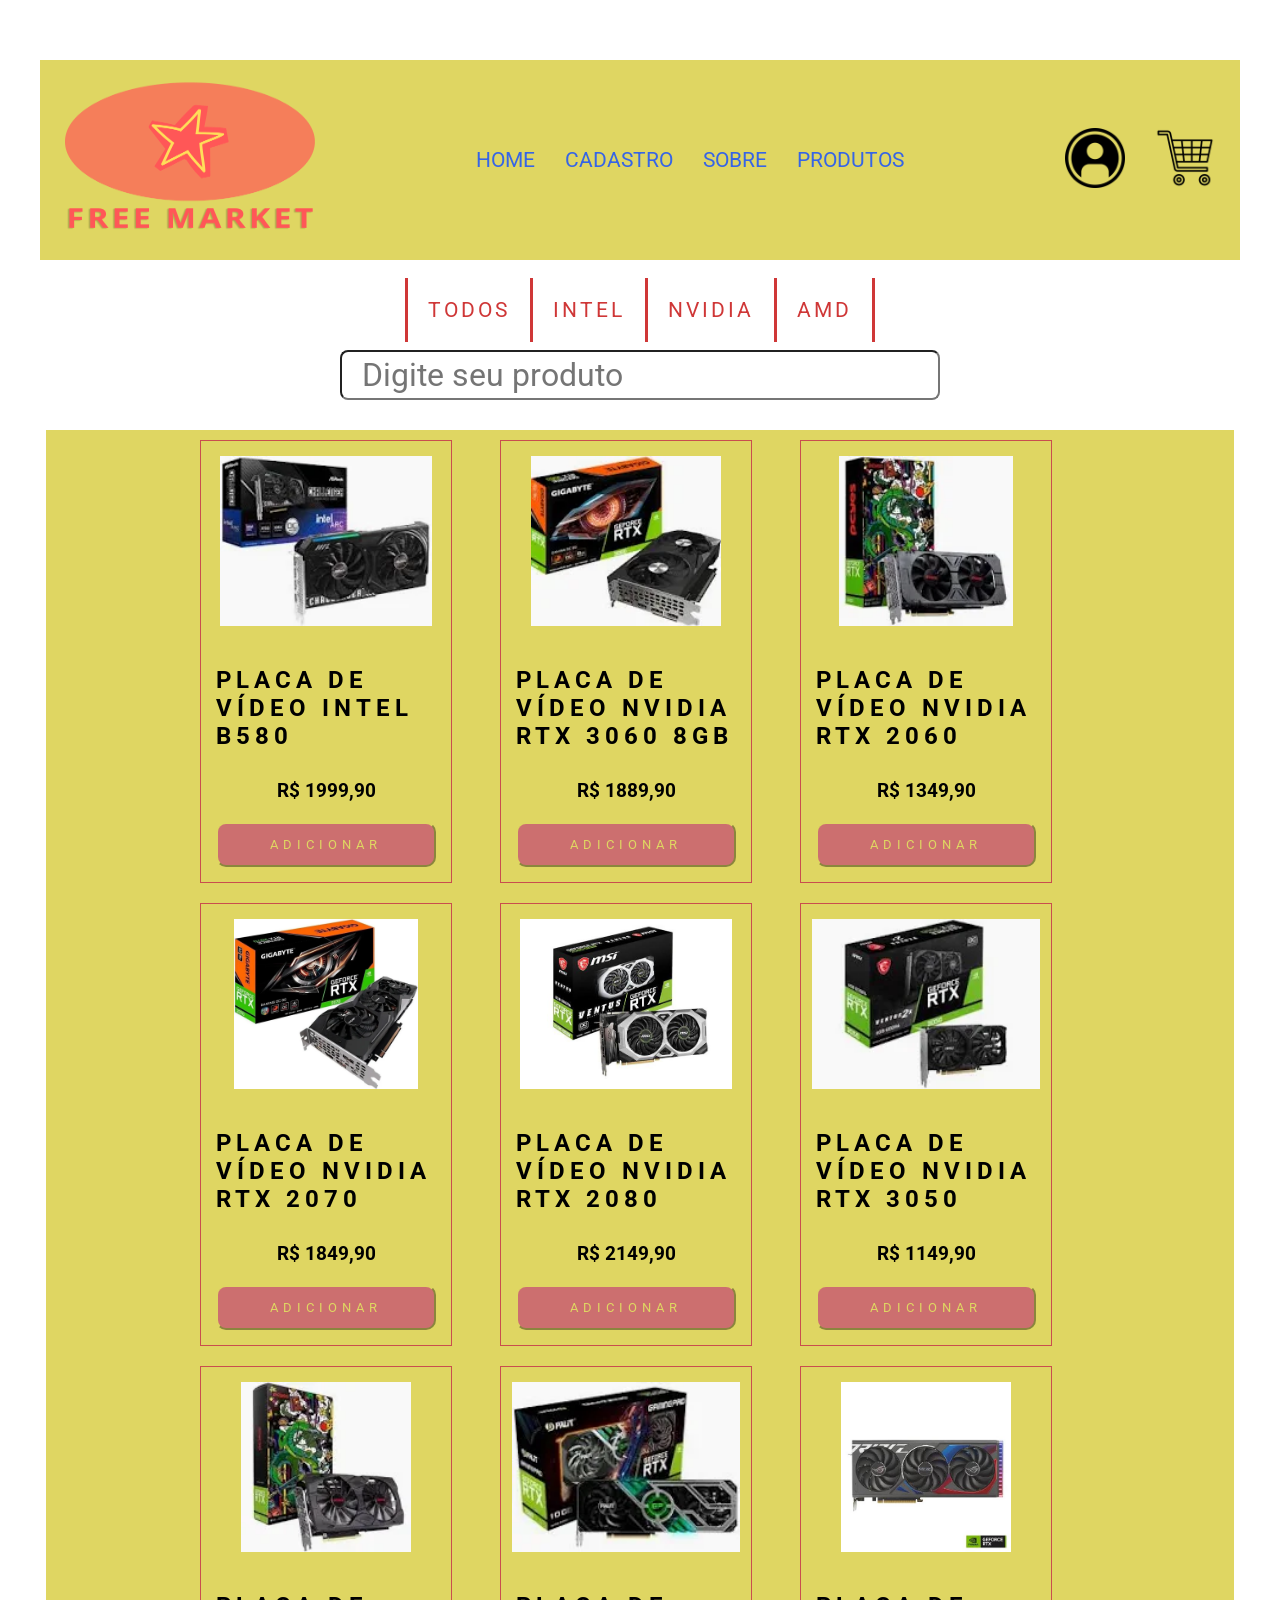
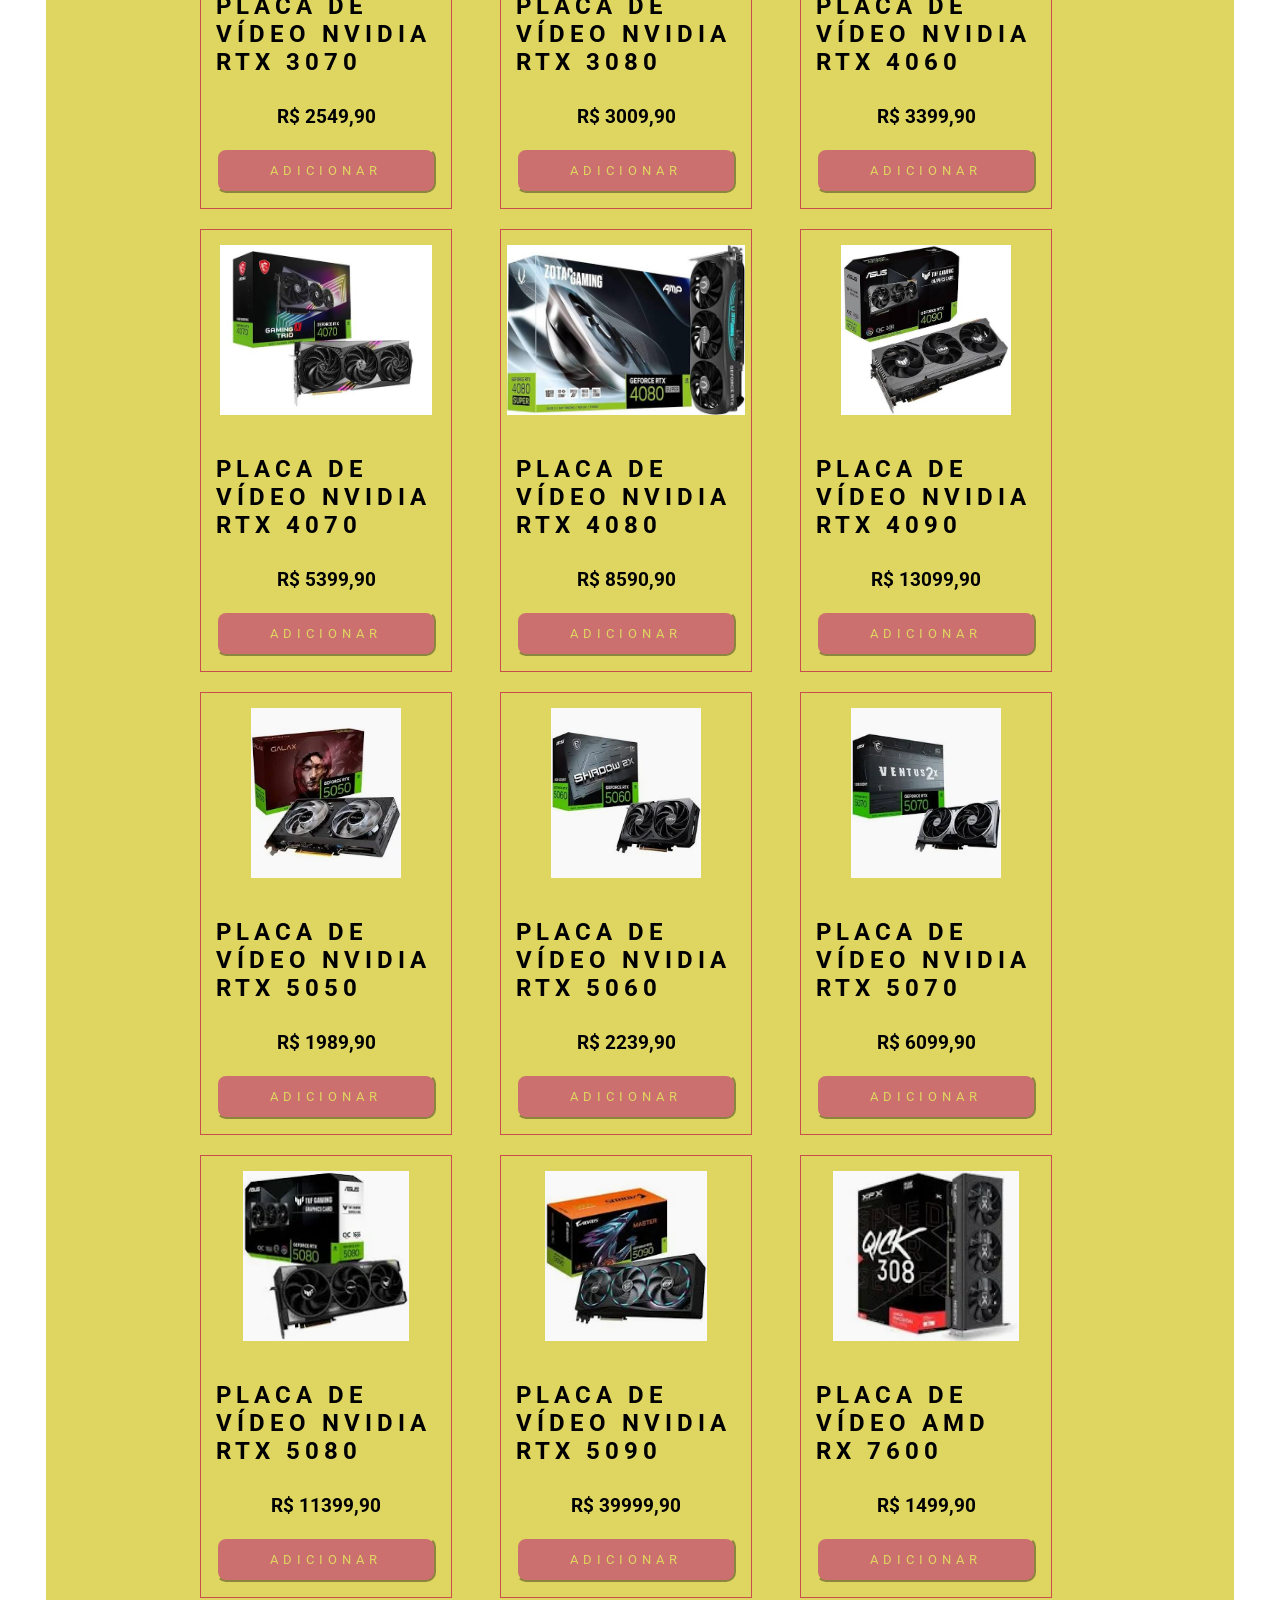
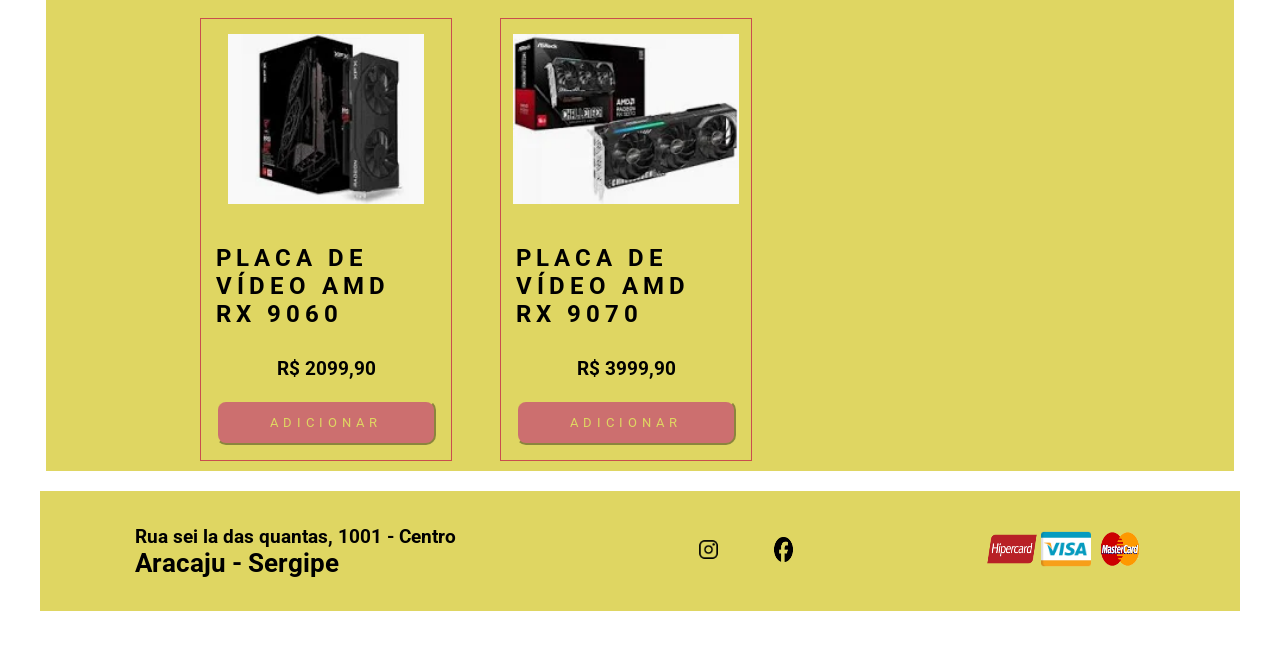
<file: index.html>
<!DOCTYPE html>
<html lang="pt-br">
<head>
    <meta charset="UTF-8">
    <meta name="viewport" content="width=device-width, initial-scale=1.0">
    <title>Free Market</title>

    <link rel="shortcut icon" href="/icones/favicon.ico" type="image/x-icon">

    <link rel="stylesheet" href="css/style_estrutura_paginas.css">

    <script src="js/carrega_produtos.js" type="module" defer></script>

</head>
<body>
    <!-- main# para id e main. para class -->
    <main id="geral">
        <header id="cabecalho">
            <div id="logo">
                <!-- link para pagina usando imagem  -->
                <a href="index.html">
                    <img src="icones/logo.png" alt="logo">
                </a>
            </div>

            <nav id="menu">
                <!-- ul para menus com submenu -->
                <ul>
                    <li><a href="index.html" class="lnk_menu"> Home </a></li>
                    <li><a href="paginas/cadastro.html" class="lnk_menu"> Cadastro </a></li>
                    <li><a href="paginas/sobre.html" class="lnk_menu"> Sobre </a></li>
                    <li><a href="../paginas/produtos.html" class="lnk_menu"> Produtos </a></li>
                </ul>
            </nav>

            <div id="div-icones">
                <ul>
                    <li><a href="/paginas/login.html" class="link_icone"><img src="icones/login.png" alt=""></a></li>
                    <li><a href="/paginas/carrinho.html" class="link_icone"><img src="icones/carrinho.png" alt=""></a></li>
                </ul>
            </div>
        </header>

        <nav id="nav-secoes">
            <ul id="menu-secoes">
                <li><a href="#" class="lnk-secao">Todos</a></li>
                <li><a href="#" class="lnk-secao">Intel</a></li>
                <li><a href="#" class="lnk-secao">AMD</a></li>
                <li><a href="#" class="lnk-secao">NVIDIA</a></li>
            </ul>
        </nav>

        <section id="pesquisa">
            <input type="search" name="pesquisa" id="pesquisa" placeholder="Digite seu produto">
        </section>

        <section id="cards">
            <div class="card">
                <img src="imagens/b580.png" alt="Placa de Vídeo Intel B580" class="img_card">

                <h2 class="tito_card">Placa de Vídeo Intel B580</h2>

                <h3 class="valor_card">
                    R$ 1.999.90
                </h3>

                <button class="btn_card">Adicionar</button>
            </div>
        </section>

        <footer id="rodape">
            <div id="dadosloja">
                <h2>Rua sei la das quantas, 1001 - Centro</h2>
                <h1>Aracaju - Sergipe</h1>
            </div>

            <div id="icones-sociais">
                <ul>
                    <li><a href="https://wwww.instagram.com/seu_usuario"><img src="icones/instagram.png" alt=""></a></li>
                    <li><a href="https://wwww.facebook.com/seu_usuario"><img src="icones/facebook.png" alt=""></a></li>
                </ul>
            </div>

            <div id="div-cartoes">
                <img src="icones/hipercard.png" alt="Hipercard">
                <img src="icones/visa.png" alt="Visa">
                <img src="icones/master_card.png" alt="Mastercard">
            </div>
        </footer>

    </main>
</body>
</html>
</file>
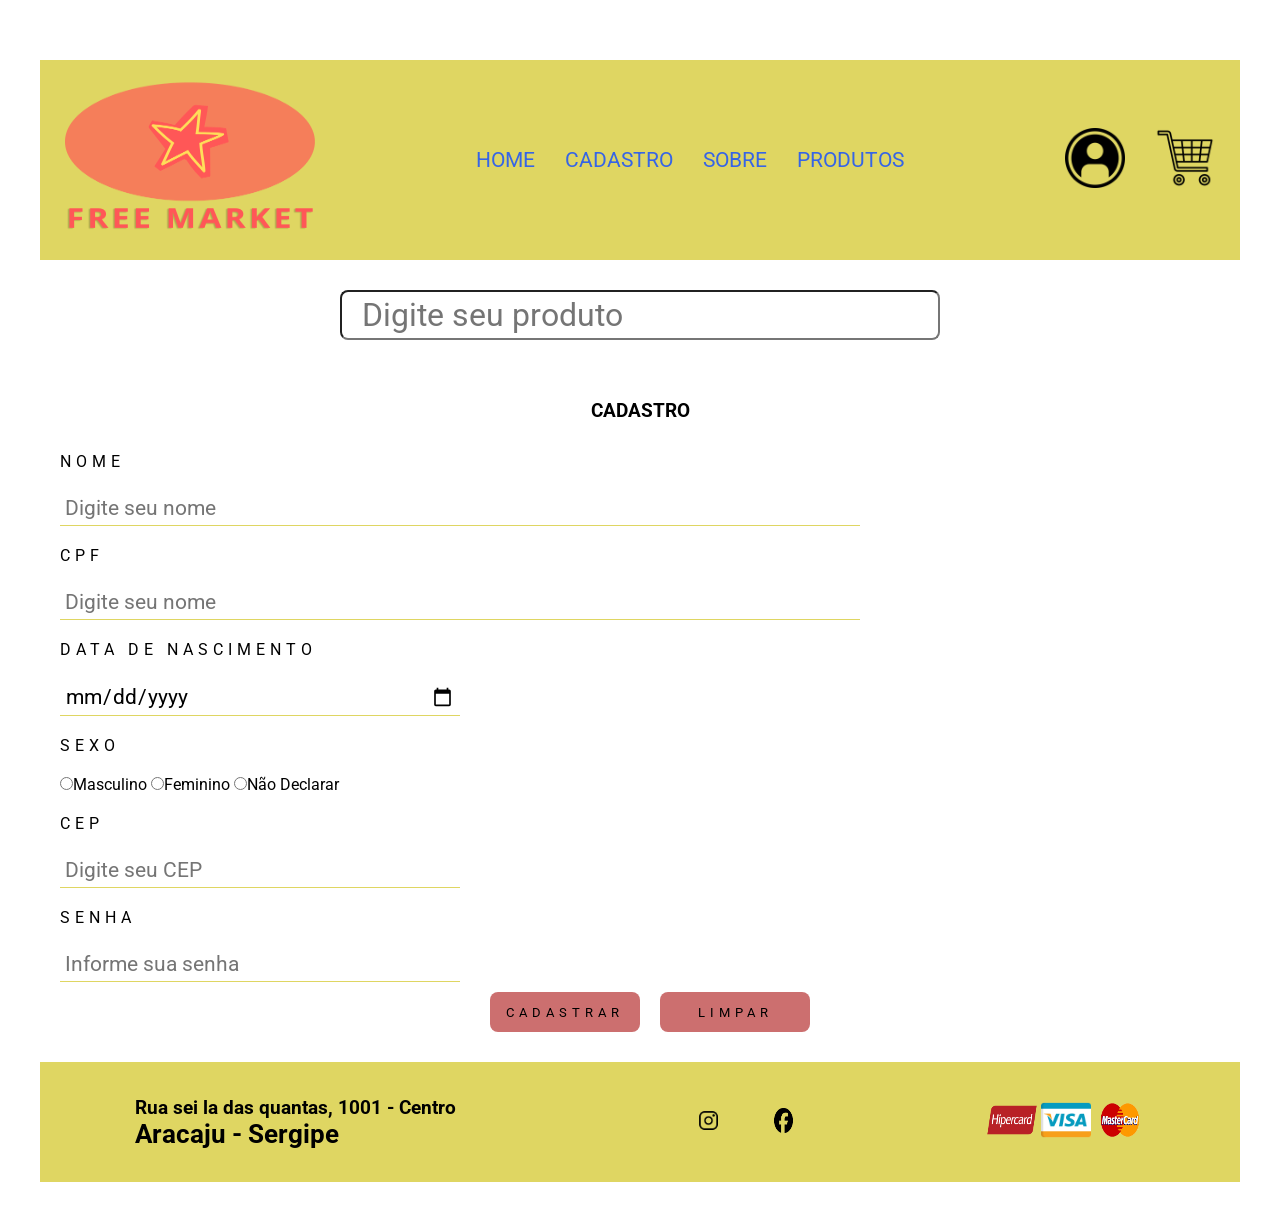
<file: paginas/cadastro.html>
<!DOCTYPE html>
<html lang="pt-br">
<head>
    <meta charset="UTF-8">
    <meta name="viewport" content="width=device-width, initial-scale=1.0">
    <title>Free Market</title>

    <link rel="shortcut icon" href="../icones/favicon.ico" type="image/x-icon">

    <link rel="stylesheet" href="../css/style_estrutura_paginas.css">

    <link rel="stylesheet" href="../css/style_formulario.css">

    <script src="..//js/consulta_cep.js" defer></script>
</head>
<body>
    <!-- main# para id e main. para class -->
    <main id="geral">
        <header id="cabecalho">
            <div id="logo">
                <!-- link para pagina usando imagem  -->
                <a href="../index.html">
                    <img src="../icones/logo.png" alt="logo">
                </a>
            </div>

            <nav id="menu">
                <!-- ul para menus com submenu -->
                <ul>
                    <li><a href="../index.html" class="lnk_menu"> Home </a></li>
                    <li><a href="../paginas/cadastro.html" class="lnk_menu"> Cadastro </a></li>
                    <li><a href="../paginas/sobre.html" class="lnk_menu"> Sobre </a></li>
                    <li><a href="../paginas/produtos.html" class="lnk_menu"> Produtos </a></li>
                </ul>
            </nav>

            <div id="div-icones">
                <ul>
                    <li><a href="../paginas/login.html" class="link_icone"><img src="../icones/login.png" alt=""></a></li>
                    <li><a href="../paginas/carrinho.html" class="link_icone"><img src="../icones/carrinho.png" alt=""></a></li>
                </ul>
            </div>
        </header>

        <section id="pesquisa">
            <input type="text" name="pesquisa" id="pesquisa" placeholder="Digite seu produto">
        </section>

        <section id="formulario">
            <h3>Cadastro</h3>

            <form id="form-pessoa">
                <label for="nome">Nome</label>
                <input type="text" id="nome" name="nome" class="input01" required maxlength="60" placeholder="Digite seu nome">

                <label for="cpf">CPF</label>
                <input type="text" id="cpf" name="cpf" class="input01" required maxlength="11" placeholder="Digite seu nome">

                <label for="data-nascimento">Data de Nascimento</label>
                <input type="date" id="data-nascimento" name="data-nascimento" class="input02" required>

                <label for="sexo">Sexo</label>
                <input type="radio" name="sexo" id="sexoM" class="inputOP" value="M">Masculino
                <input type="radio" name="sexo" id="sexoF" class="inputOP" value="M">Feminino
                <input type="radio" name="sexo" id="sexoN" class="inputOP" value="N">Não Declarar

                <label for="cep">CEP</label>
                <input type="text" name="cep" id="cep" class="input02" required maxlength="9" placeholder="Digite seu CEP">

                <div id="div-dados-endereco" class="oculto">
                    <label for="logradouro">Logradouro</label>
                    <input type="text" name="logradouro" id="logradouro" class="input01">

                    <label for="num-residencia">Número</label>
                    <input type="text" name="num-residencia" id="num-residencia" class="input02" maxlength="10" placeholder="Digite o número da residência" required>

                    <label for="complemento-end">Complemento</label>
                    <input type="text" name="complemento-end" id="complemento-end" class="input01" maxlength="100" placeholder="Digite o complemento">

                    <label for="bairro">Bairro</label>
                    <input type="text" name="bairro" id="bairro" class="input01">

                    <label for="localidade">Localidade</label>
                    <input type="text" name="localidade" id="localidade" class="input01">

                    <label for="uf">Unidade Federativa</label>
                    <input type="text" name="uf" id="uf" class="input02">

                </div>

                <label for="senha">Senha</label>
                <input type="password" name="senha" id="senha" class="input02" required maxlength="6" placeholder="Informe sua senha">
                
                <div id="div-btns">
                    <button type="submit" id="btn-add">Cadastrar</button>
                    <button type="reset" id="btn-limpar">Limpar</button>   
                </div>
                
            </form>
        </section>
        

        <footer id="rodape">
            <div id="dadosloja">
                <h2>Rua sei la das quantas, 1001 - Centro</h2>
                <h1>Aracaju - Sergipe</h1>
            </div>

            <div id="icones-sociais">
                <ul>
                    <li><a href="https://wwww.instagram.com/seu_usuario"><img src="../icones/instagram.png" alt=""></a></li>
                    <li><a href="https://wwww.facebook.com/seu_usuario"><img src="../icones/facebook.png" alt=""></a></li>
                </ul>
            </div>

            <div id="div-cartoes">
                <img src="../icones/hipercard.png" alt="Hipercard">
                <img src="../icones/visa.png" alt="Visa">
                <img src="../icones/master_card.png" alt="Mastercard">
            </div>
        </footer>

    </main>
</body>
</html>
</file>
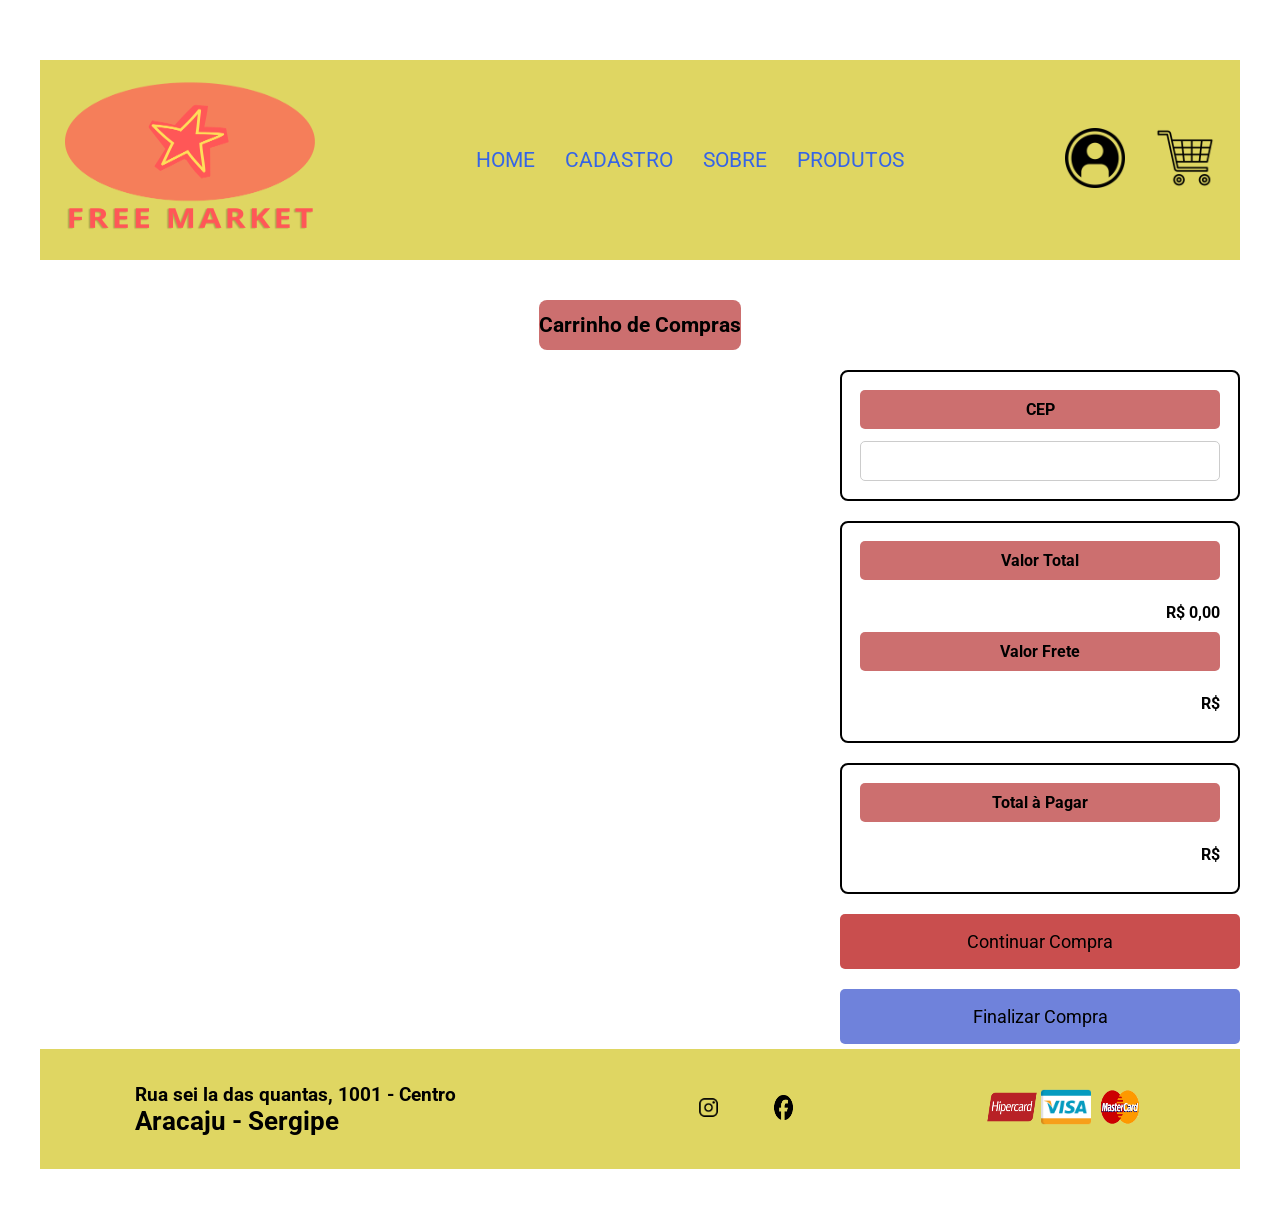
<file: paginas/carrinho.html>
<!DOCTYPE html>
<html lang="pt-br">
<head>
    <meta charset="UTF-8">
    <meta name="viewport" content="width=device-width, initial-scale=1.0">
    <title>Free Market</title>

    <link rel="shortcut icon" href="/icones/favicon.ico" type="image/x-icon">

    <link rel="stylesheet" href="../css/style_carrinho.css">

    <script src="../js/monta_tela_carrinho.js" type="module" defer></script>

</head>
<body>
    <!-- main# para id e main. para class -->
    <main id="geral">
        <header id="cabecalho">
            <div id="logo">
                <!-- link para pagina usando imagem  -->
                <a href="../index.html">
                    <img src="../icones/logo.png" alt="logo">
                </a>
            </div>

            <nav id="menu">
                <!-- ul para menus com submenu -->
                <ul>
                    <li><a href="../index.html" class="lnk_menu"> Home </a></li>
                    <li><a href="../paginas/cadastro.html" class="lnk_menu"> Cadastro </a></li>
                    <li><a href="../paginas/sobre.html" class="lnk_menu"> Sobre </a></li>
                    <li><a href="../paginas/produtos.html" class="lnk_menu"> Produtos </a></li>
                </ul>
            </nav>

            <div id="div-icones">
                <ul>
                    <li><a href="../paginas/login.html" class="link_icone"><img src="../icones/login.png" alt=""></a></li>
                    <li><a href="../paginas/carrinho.html" class="link_icone"><img src="../icones/carrinho.png" alt=""></a></li>
                </ul>
            </div>
        </header>

        <div id="carrinho-titulo">
            <h2 class="titulo">Carrinho de Compras</h2>
        </div>

            <section class="carrinho">
                <section id="itens-carrinho">
                    <div class="item">
                    <img src="../imagens/b580.png" alt="Intel B580" class="img-item">
        
                        <p class="descricao">Placa de Vídeo ASRock Intel Arc B580 Challenger 12G OC</p>
        
                        <p class="vlr-unitario">
                            R$ 1.999.90
                        </p>
                        <input type="number" id="quant01" name="quant01" class="input-item" value="1" placeholder="Quant">
        
                        <p class="tot-item">R$ 3998,80</p>
        
                        <img src="../icones/remover.png" alt="" class="img-remover">
                    </div>
                </section>

                <section id="compra-cep-cont" class="compra">
                    <section id="div-cep" class="valor-card">
                        <label for="cep">CEP</label>
                        <input type="text" id="cep" name="cep" required maxlength="8">
                    </section>

                    <div id="div-valor" class="valor-card">
                        <label for="valor-total">Valor Total</label>
                        <div class="valor-total">
                            R$
                        </div>

                        <label for="valor-frete">Valor Frete</label>
                        <div class="valor-frete">
                            R$
                        </div>
                    </div>

                    <div id="pagar" class="valor-card">
                        <label for="total-pagar">Total à Pagar</label>
                        <div class="total-pagar">
                            R$
                        </div>
                    </div>

                    <button type="button" id="btn-cont" class="btn-val">Continuar Compra</button>
                    <button type="button" id="btn-fin" class="btn-val">Finalizar Compra</button>
                </section>
            </section>

        <footer id="rodape">
            <div id="dadosloja">
                <h2>Rua sei la das quantas, 1001 - Centro</h2>
                <h1>Aracaju - Sergipe</h1>
            </div>

            <div id="icones-sociais">
                <ul>
                    <li><a href="https://wwww.instagram.com/seu_usuario"><img src="../icones/instagram.png" alt=""></a></li>
                    <li><a href="https://wwww.facebook.com/seu_usuario"><img src="../icones/facebook.png" alt=""></a></li>
                </ul>
            </div>

            <div id="div-cartoes">
                <img src="../icones/hipercard.png" alt="Hipercard">
                <img src="../icones/visa.png" alt="Visa">
                <img src="../icones/master_card.png" alt="Mastercard">
            </div>
        </footer>

    </main>
    
</body>
</html>
</file>
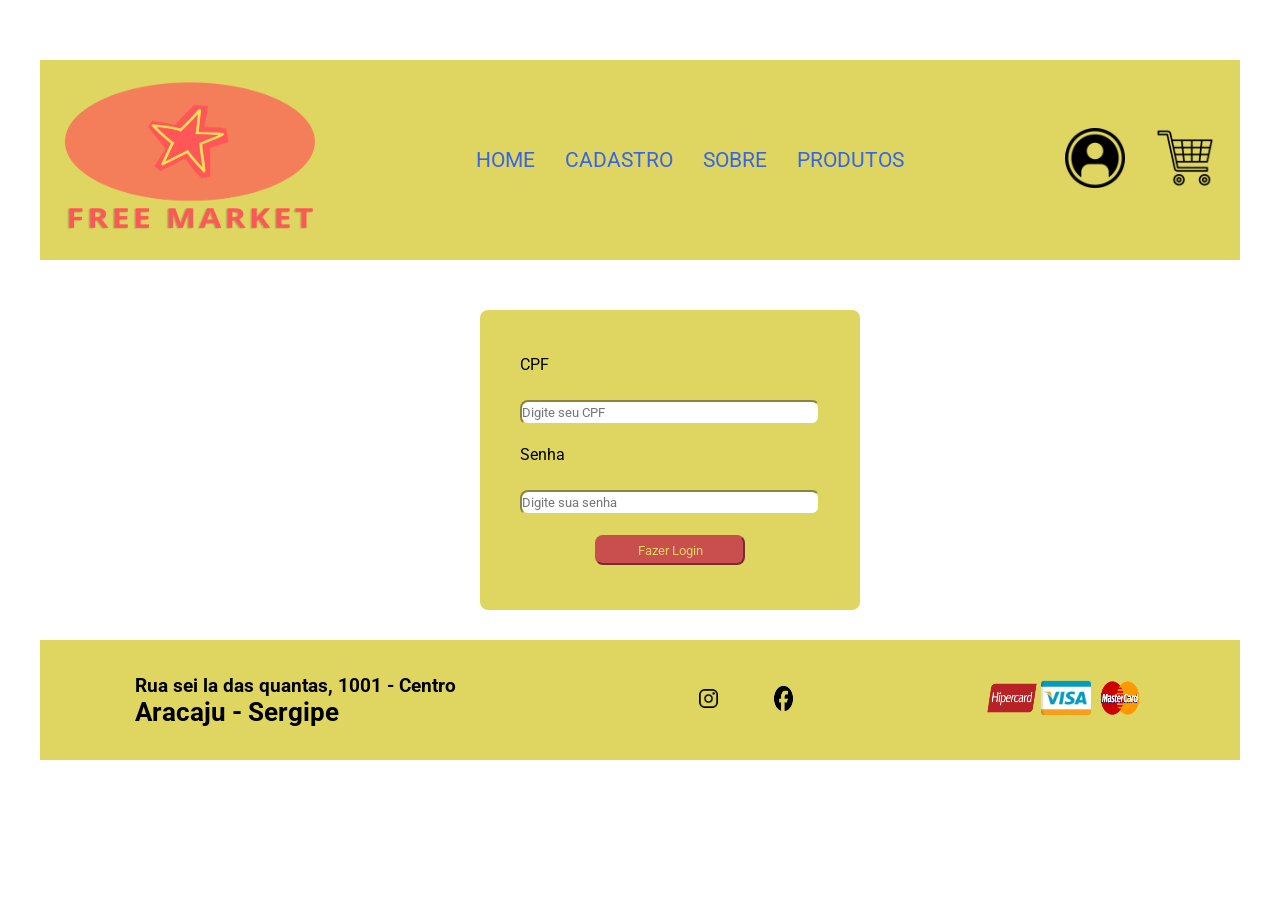
<file: paginas/login.html>
<!DOCTYPE html>
<html lang="pt-br">
<head>
    <meta charset="UTF-8">
    <meta name="viewport" content="width=device-width, initial-scale=1.0">
    <title>Free Market</title>

    <link rel="shortcut icon" href="../icones/favicon.ico" type="image/x-icon">

    <link rel="stylesheet" href="../css/style_estrutura_paginas.css">

    <link rel="stylesheet" href="../css/style_login.css">
</head>
<body>
    <!-- main# para id e main. para class -->
    <main id="geral">
        <header id="cabecalho">
            <div id="logo">
                <!-- link para pagina usando imagem  -->
                <a href="../index.html">
                    <img src="../icones/logo.png" alt="logo">
                </a>
            </div>

            <nav id="menu">
                <!-- ul para menus com submenu -->
                <ul>
                    <li><a href="../index.html" class="lnk_menu"> Home </a></li>
                    <li><a href="../paginas/cadastro.html" class="lnk_menu"> Cadastro </a></li>
                    <li><a href="../paginas/sobre.html" class="lnk_menu"> Sobre </a></li>
                    <li><a href="../paginas/produtos.html" class="lnk_menu"> Produtos </a></li>
                </ul>
            </nav>

            <div id="div-icones">
                <ul>
                    <li><a href="../paginas/login.html" class="link_icone"><img src="../icones/login.png" alt=""></a></li>
                    <li><a href="../paginas/carrinho.html" class="link_icone"><img src="../icones/carrinho.png" alt=""></a></li>
                </ul>
            </div>
        </header>

        <div id="div-form">
            <form id="login_form">
                <label for="cpf_login">CPF</label>
                <input type="text" id="cpf_login" name="cpf_login" maxlength="11" placeholder="Digite seu CPF" required>

                <label for="senha">Senha</label>
                <input type="password" id="senha" name="senha" maxlength="6" placeholder="Digite sua senha" required>

                <button type="submit">Fazer Login</button>
            </form>
        </div>
        

        <footer id="rodape">
            <div id="dadosloja">
                <h2>Rua sei la das quantas, 1001 - Centro</h2>
                <h1>Aracaju - Sergipe</h1>
            </div>

            <div id="icones-sociais">
                <ul>
                    <li><a href="https://wwww.instagram.com/seu_usuario"><img src="../icones/instagram.png" alt=""></a></li>
                    <li><a href="https://wwww.facebook.com/seu_usuario"><img src="../icones/facebook.png" alt=""></a></li>
                </ul>
            </div>

            <div id="div-cartoes">
                <img src="../icones/hipercard.png" alt="Hipercard">
                <img src="../icones/visa.png" alt="Visa">
                <img src="../icones/master_card.png" alt="Mastercard">
            </div>
        </footer>

    </main>
</body>
</html>
</file>
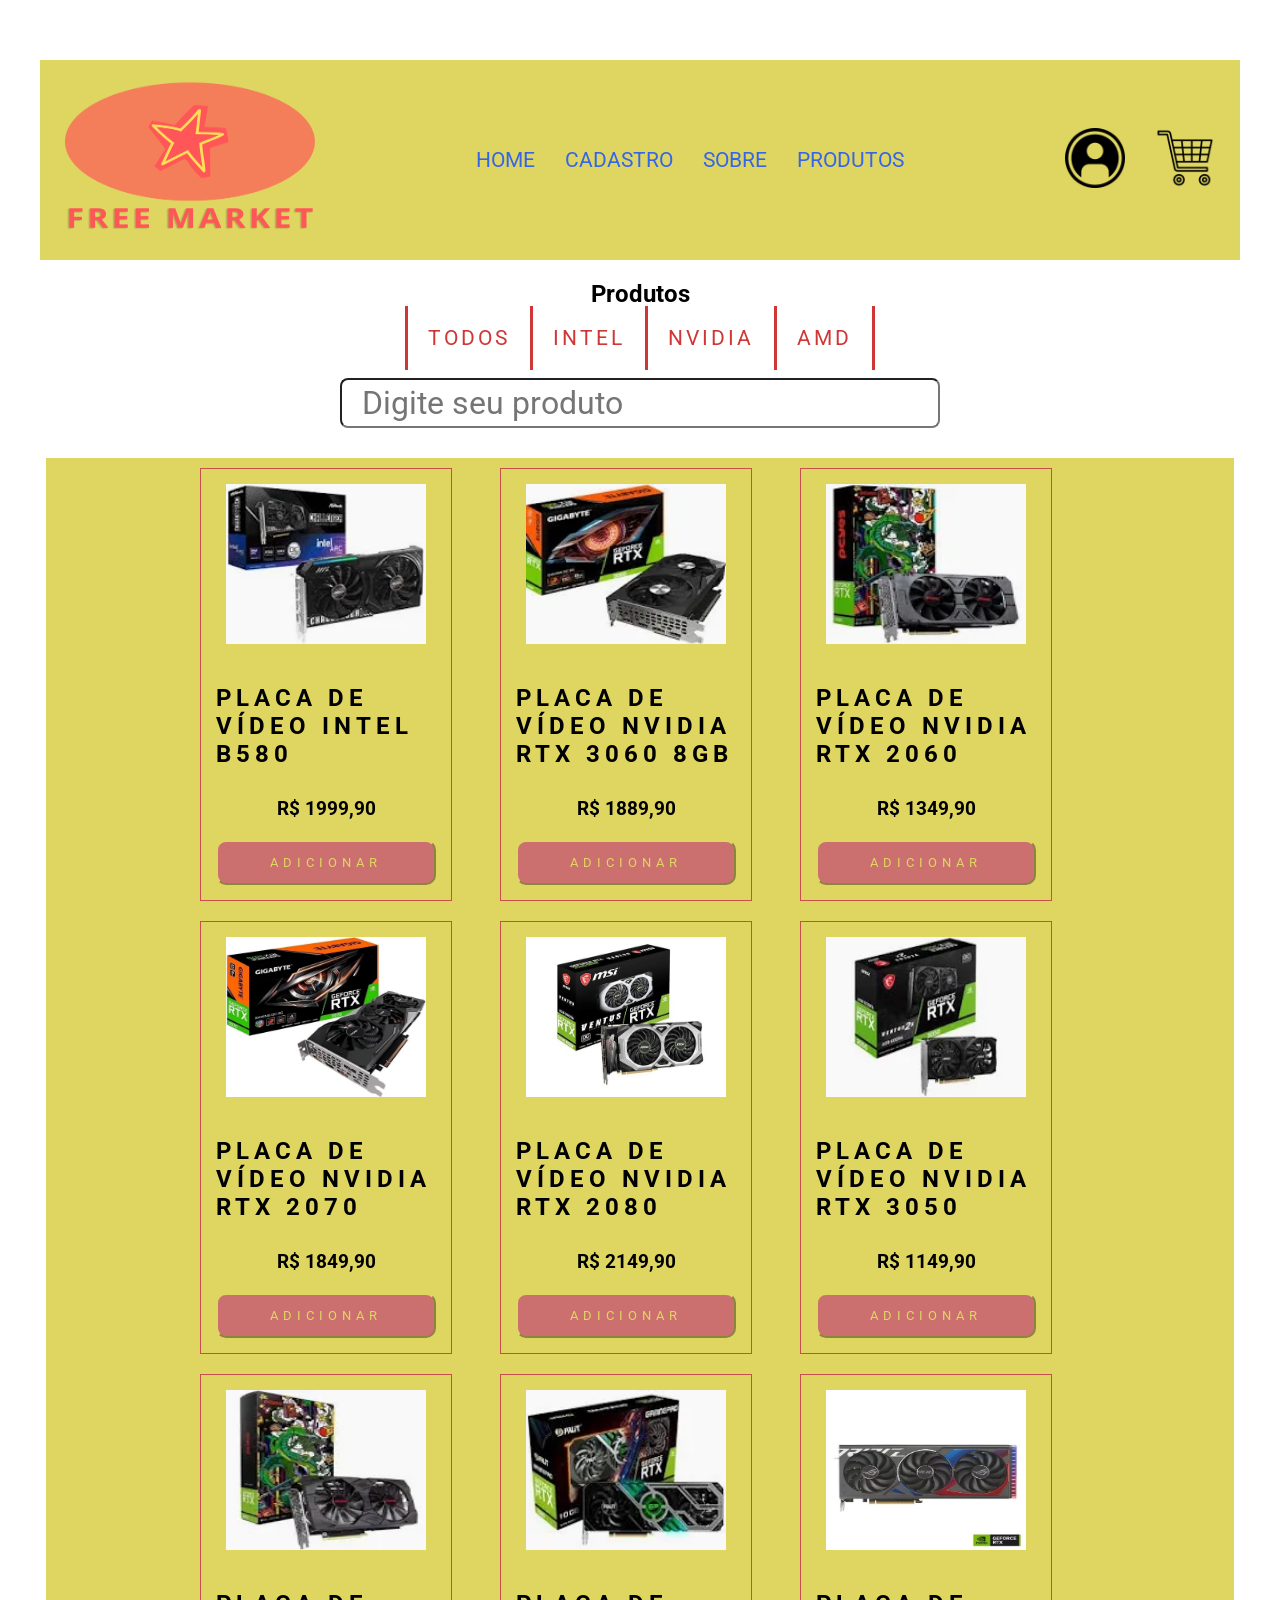
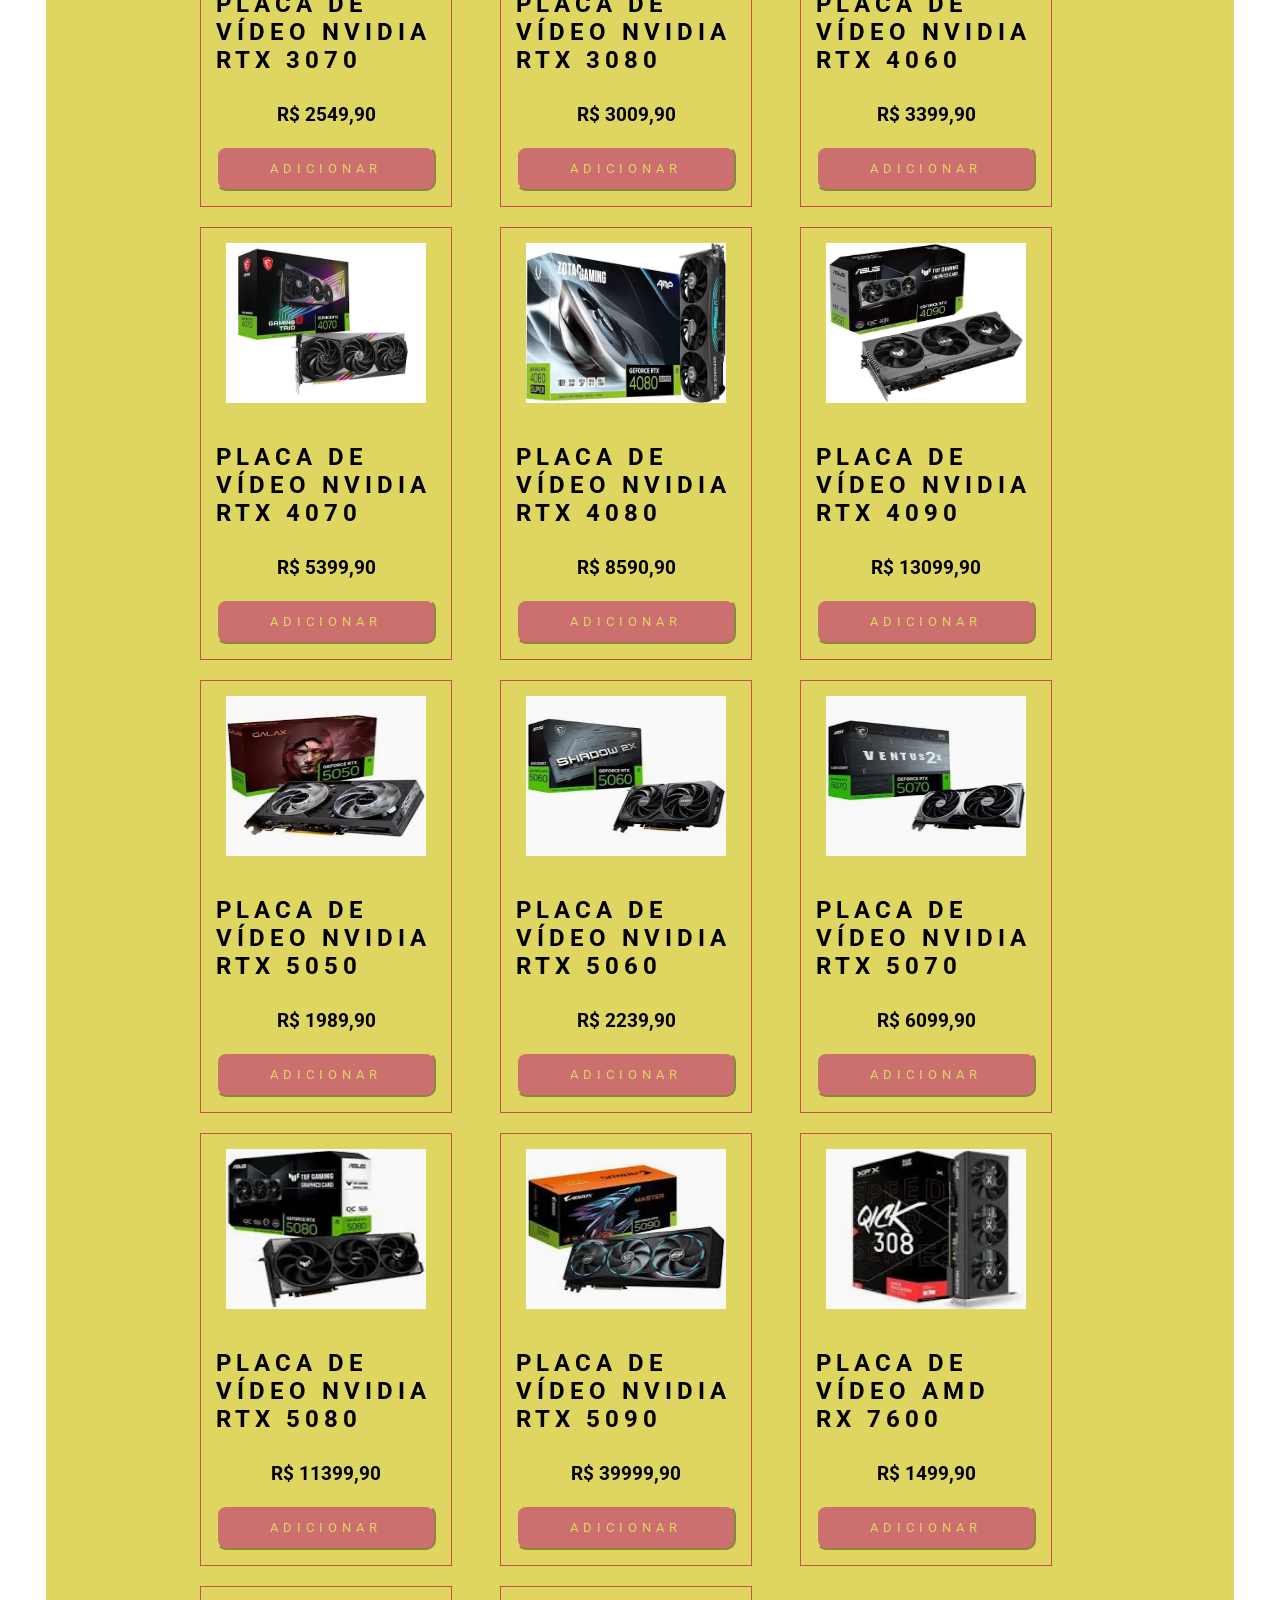
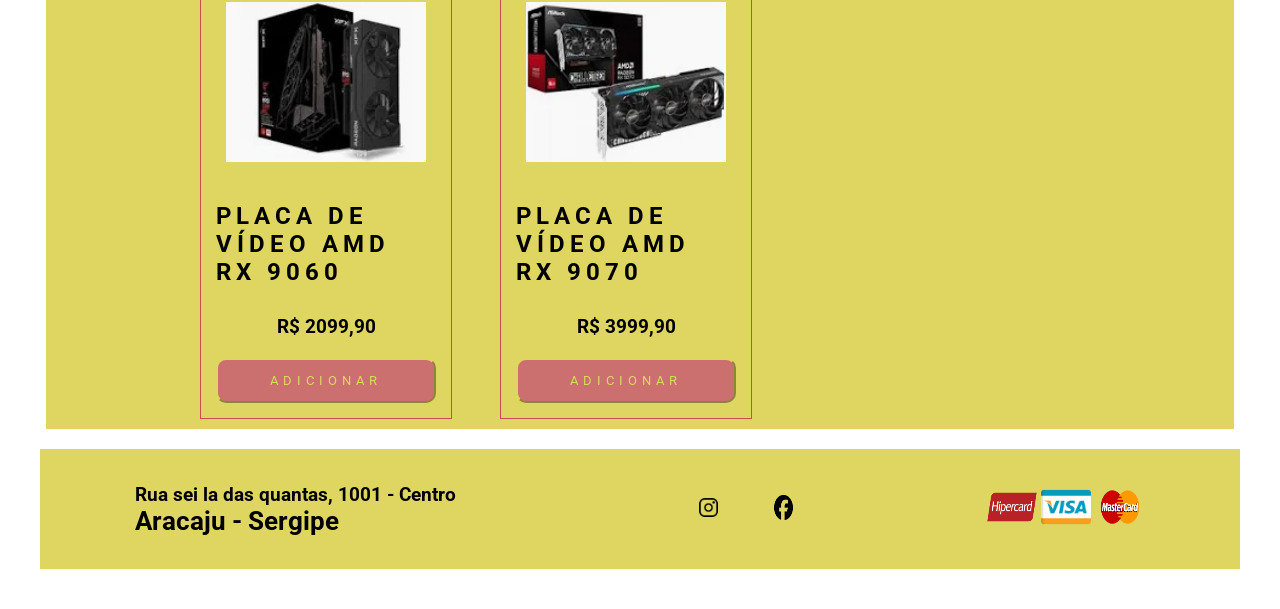
<file: paginas/produtos.html>
<!DOCTYPE html>
<html lang="pt-br">
<head>
    <meta charset="UTF-8">
    <meta name="viewport" content="width=device-width, initial-scale=1.0">
    <title>Free Market</title>

    <link rel="shortcut icon" href="/icones/favicon.ico" type="image/x-icon">

    <link rel="stylesheet" href="../css/style_produtos.css">

    <script src="../js/carrega_produtos.js" type="module" defer></script>

</head>
<body>
    <!-- main# para id e main. para class -->
    <main id="geral">
        <header id="cabecalho">
            <div id="logo">
                <!-- link para pagina usando imagem  -->
                <a href="../index.html">
                    <img src="../icones/logo.png" alt="logo">
                </a>
            </div>

            <nav id="menu">
                <!-- ul para menus com submenu -->
                <ul>
                    <li><a href="../index.html" class="lnk_menu"> Home </a></li>
                    <li><a href="../paginas/cadastro.html" class="lnk_menu"> Cadastro </a></li>
                    <li><a href="../paginas/sobre.html" class="lnk_menu"> Sobre </a></li>
                    <li><a href="../paginas/produtos.html" class="lnk_menu"> Produtos </a></li>
                </ul>
            </nav>

            <div id="div-icones">
                <ul>
                    <li><a href="../paginas/login.html" class="link_icone"><img src="../icones/login.png" alt=""></a></li>
                    <li><a href="../paginas/carrinho.html" class="link_icone"><img src="../icones/carrinho.png" alt=""></a></li>
                </ul>
            </div>
        </header>

        <div id="quemsomos">
            <h2 class="titulo">Produtos</h2>
        </div>

        <nav id="nav-secoes">
            <ul id="menu-secoes">
                <li><a href="#" class="lnk-secao right">Todos</a></li>
                <li><a href="#" class="lnk-secao right">Intel</a></li>
                <li><a href="#" class="lnk-secao right">AMD</a></li>
                <li><a href="#" class="lnk-secao right">NVIDIA</a></li>
            </ul>
        </nav>

        <section id="pesquisa">
            <input type="search" name="pesquisa" id="pesquisa" placeholder="Digite seu produto">
        </section>

        <section id="cards">
            <div class="card">
                <img src="../imagens/b580.png" alt="Intel B580" class="img_card">

                <h2 class="tito_card">Placa de Vídeo Intel B580</h2>

                <h3 class="valor_card">
                    R$ 1.999.90
                </h3>

                <button class="btn_card">Adicionar</button>
            </div>

            <div class="card">
                <img src="../imagens/rtx 3060 8gb.png" alt="RTX 3060 8gb" class="img_card">

                <h2 class="tito_card">Placa de Vídeo NVIDIA RTX 3060 8GB</h2>

                <h3 class="valor_card">
                    R$ 1.889.90
                </h3>

                <button class="btn_card">Adicionar</button>
            </div>

            <div class="card">
                <img src="../imagens/rtx2060.png" alt="RTX 2060" class="img_card">

                <h2 class="tito_card">Placa de Vídeo NVIDIA RTX 2060</h2>

                <h3 class="valor_card">
                    R$ 1.349.90
                </h3>

                <button class="btn_card">Adicionar</button>
            </div>

            <div class="card">
                <img src="../imagens/rtx2070.png" alt="RTX 2070" class="img_card">

                <h2 class="tito_card">Placa de Vídeo NVIDIA RTX 2070</h2>

                <h3 class="valor_card">
                    R$ 1.849.90
                </h3>

                <button class="btn_card">Adicionar</button>
            </div>

            <div class="card">
                <img src="../imagens/rtx2080.png" alt="RTX 2080" class="img_card">

                <h2 class="tito_card">Placa de Vídeo NVIDIA RTX 2080</h2>

                <h3 class="valor_card">
                    R$ 2.149.90
                </h3>

                <button class="btn_card">Adicionar</button>
            </div>
        </section>

        <footer id="rodape">
            <div id="dadosloja">
                <h2>Rua sei la das quantas, 1001 - Centro</h2>
                <h1>Aracaju - Sergipe</h1>
            </div>

            <div id="icones-sociais">
                <ul>
                    <li><a href="https://wwww.instagram.com/seu_usuario"><img src="../icones/instagram.png" alt=""></a></li>
                    <li><a href="https://wwww.facebook.com/seu_usuario"><img src="../icones/facebook.png" alt=""></a></li>
                </ul>
            </div>

            <div id="div-cartoes">
                <img src="../icones/hipercard.png" alt="Hipercard">
                <img src="../icones/visa.png" alt="Visa">
                <img src="../icones/master_card.png" alt="Mastercard">
            </div>
        </footer>

    </main>
</body>
</html>
</file>
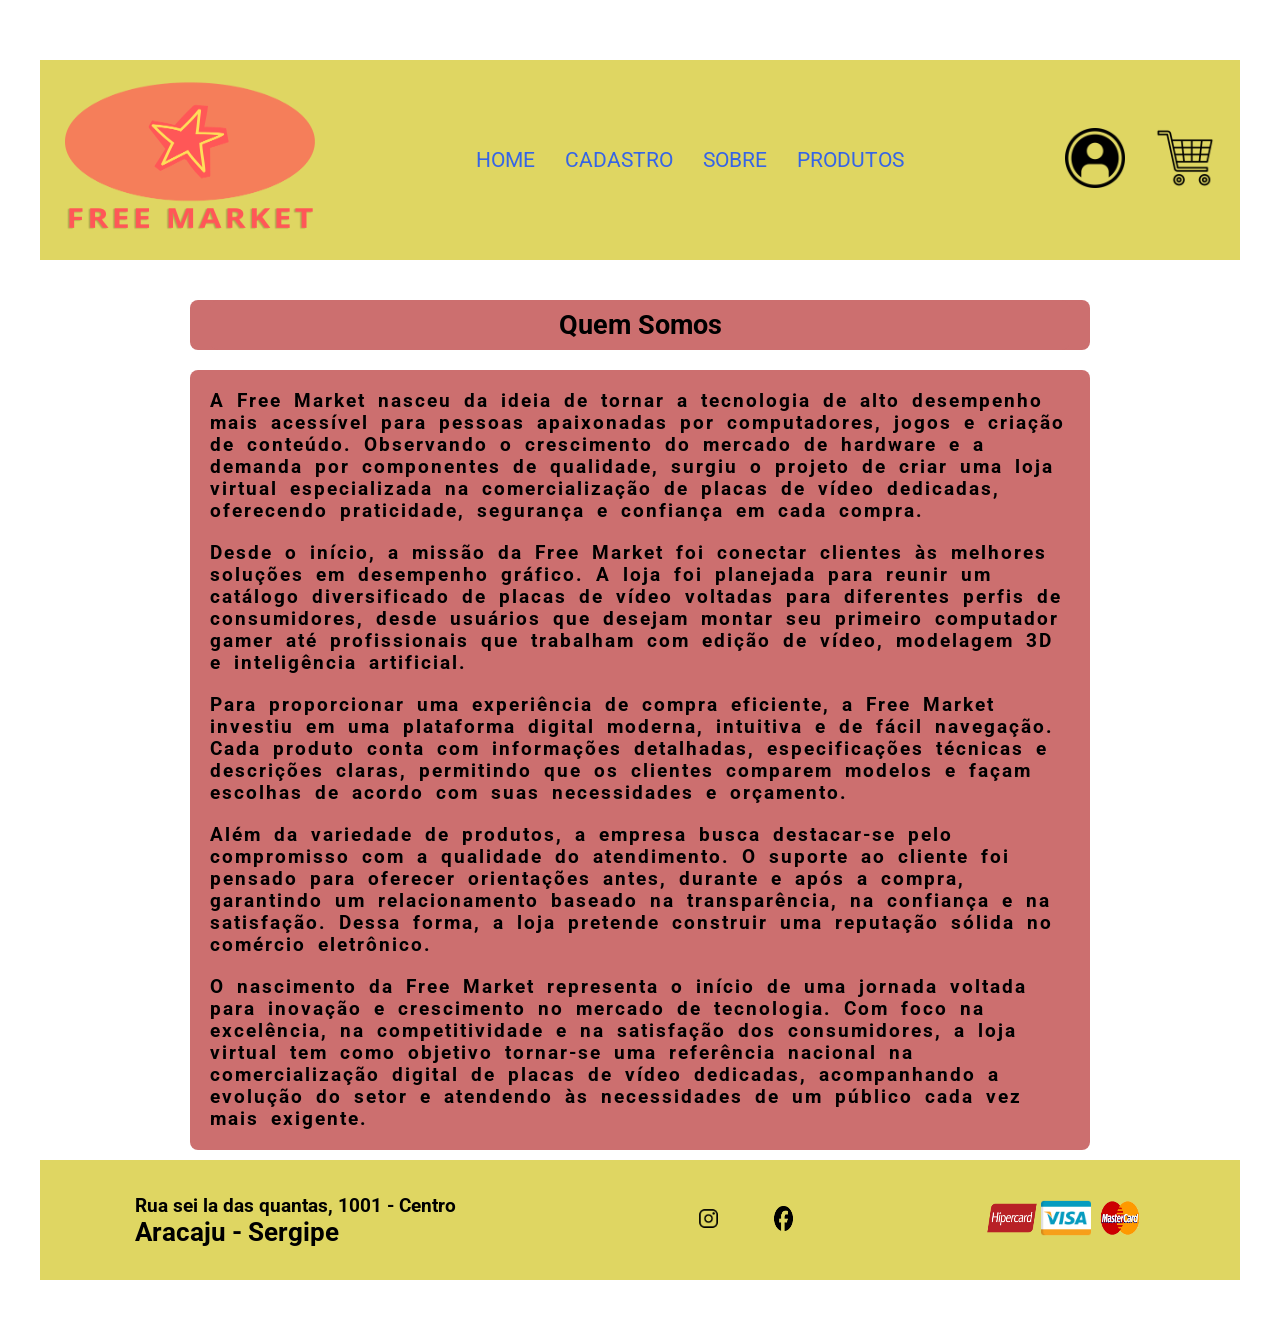
<file: paginas/sobre.html>
<!DOCTYPE html>
<html lang="pt-br">
<head>
    <meta charset="UTF-8">
    <meta name="viewport" content="width=device-width, initial-scale=1.0">
    <title>Free Market</title>

    <link rel="shortcut icon" href="/icones/favicon.ico" type="image/x-icon">

    <link rel="stylesheet" href="../css/style_sobre.css">

</head>
<body>
    <!-- main# para id e main. para class -->
    <main id="geral">
        <header id="cabecalho">
            <div id="logo">
                <!-- link para pagina usando imagem  -->
                <a href="../index.html">
                    <img src="../icones/logo.png" alt="logo">
                </a>
            </div>

            <nav id="menu">
                <!-- ul para menus com submenu -->
                <ul>
                    <li><a href="../index.html" class="lnk_menu"> Home </a></li>
                    <li><a href="../paginas/cadastro.html" class="lnk_menu"> Cadastro </a></li>
                    <li><a href="../paginas/sobre.html" class="lnk_menu"> Sobre </a></li>
                    <li><a href="../paginas/produtos.html" class="lnk_menu"> Produtos </a></li>
                </ul>
            </nav>

            <div id="div-icones">
                <ul>
                    <li><a href="../paginas/login.html" class="link_icone"><img src="../icones/login.png" alt=""></a></li>
                    <li><a href="../paginas/carrinho.html" class="link_icone"><img src="../icones/carrinho.png" alt=""></a></li>
                </ul>
            </div>
        </header>

        <div id="quemsomos">
            <h2 class="titulo">Quem Somos</h2>
        </div>

        <div id="texto">
            <h3> <p class="paragrafo">A Free Market nasceu da ideia de tornar a tecnologia de alto desempenho mais acessível para pessoas apaixonadas por computadores, jogos e criação de conteúdo. Observando o crescimento do mercado de hardware e a demanda por componentes de qualidade, surgiu o projeto de criar uma loja virtual especializada na comercialização de placas de vídeo dedicadas, oferecendo praticidade, segurança e confiança em cada compra.</p>

            <p class="paragrafo">Desde o início, a missão da Free Market foi conectar clientes às melhores soluções em desempenho gráfico. A loja foi planejada para reunir um catálogo diversificado de placas de vídeo voltadas para diferentes perfis de consumidores, desde usuários que desejam montar seu primeiro computador gamer até profissionais que trabalham com edição de vídeo, modelagem 3D e inteligência artificial.</p>
        
            <p class="paragrafo">Para proporcionar uma experiência de compra eficiente, a Free Market investiu em uma plataforma digital moderna, intuitiva e de fácil navegação. Cada produto conta com informações detalhadas, especificações técnicas e descrições claras, permitindo que os clientes comparem modelos e façam escolhas de acordo com suas necessidades e orçamento.</p>
        
            <p class="paragrafo">Além da variedade de produtos, a empresa busca destacar-se pelo compromisso com a qualidade do atendimento. O suporte ao cliente foi pensado para oferecer orientações antes, durante e após a compra, garantindo um relacionamento baseado na transparência, na confiança e na satisfação. Dessa forma, a loja pretende construir uma reputação sólida no comércio eletrônico.</p>
        
            <p class="paragrafo">O nascimento da Free Market representa o início de uma jornada voltada para inovação e crescimento no mercado de tecnologia. Com foco na excelência, na competitividade e na satisfação dos consumidores, a loja virtual tem como objetivo tornar-se uma referência nacional na comercialização digital de placas de vídeo dedicadas, acompanhando a evolução do setor e atendendo às necessidades de um público cada vez mais exigente.</p></h3>
        </div>

        <footer id="rodape">
            <div id="dadosloja">
                <h2>Rua sei la das quantas, 1001 - Centro</h2>
                <h1>Aracaju - Sergipe</h1>
            </div>

            <div id="icones-sociais">
                <ul>
                    <li><a href="https://wwww.instagram.com/seu_usuario"><img src="../icones/instagram.png" alt=""></a></li>
                    <li><a href="https://wwww.facebook.com/seu_usuario"><img src="../icones/facebook.png" alt=""></a></li>
                </ul>
            </div>

            <div id="div-cartoes">
                <img src="../icones/hipercard.png" alt="Hipercard">
                <img src="../icones/visa.png" alt="Visa">
                <img src="../icones/master_card.png" alt="Mastercard">
            </div>
        </footer>

    </main>
</body>
</html>
</file>
<file: css/style_estrutura_paginas.css>
@import url('https://fonts.googleapis.com/css2?family=Roboto:ital,wght@0,100..900;1,100..900&display=swap');

/*Atribuindo em todos os elementos*/
*{
    margin: 0px;
    padding: 0px;
    box-sizing: border-box;
    font-family: roboto;
}
 
/* Criando variaveis */
:root{
    --cor_principal: #dfd662;
    --cor_botao01: #c94e4e;
    --cor_lnk_menu: #3665e6;
    --cor_vermelha: #cf3737;
    --cor_suave: #cc6f6f;
    --cor_card: #6f82db;
}
 
/* Configurando a tag main*/
#geral{
    margin: 20px;
    padding: 20px;
    display: flex;
    flex-direction: column;
    justify-content: center;
    align-items: center;
}
 
/*Configurando o cabeçalho da pagina*/
#cabecalho{
    width: 100%;
    height: 200px;
    background-color: var(--cor_principal);
    padding: 5px 25px;
    margin: 20px 0px;
    display: flex;
    justify-content: space-between;
    align-items: center;
}
 
/*Alterando o tamanho da imagem logo*/
#logo img{
    width: 250px;
    height: 160px;
}
 
/*Configurando a tag nav por meio do seu id*/
#menu{
    width: 750px;
    height: 160px;
    display: flex;
    align-items: center;
    justify-content: center;
}
 
/*Configurando os li do ul do cabeçalho na horizontal*/
#cabecalho ul{
    display: flex;
    list-style: none;
    gap: 30px;
}
 
/*Configurando os tamanhos dos icones*/
#div-icones img{
    width: 60px;
    height: 60px;
}
 
/*Formatando os links dos menus*/
#menu a:link{
    font-size: 1.3em;
    text-transform: uppercase;
    text-decoration: none;
    color: var(--cor_lnk_menu)
}
 
#menu a:visited{
    font-size: 1.3em;
    text-transform: uppercase;
    text-decoration: none;
    color: var(--cor_lnk_menu);
}
 
#menu a:hover{
    font-size: 1.3em;
    text-transform: uppercase;
    text-decoration: none;
    color: var(--cor_botao01)
}
 
#menu a:active{
    font-size: 1.3em;
    text-transform: uppercase;
    text-decoration: none;
    color: var(--cor_vermelha)
}
 
/*formatando section pelo id pesquisa*/
#pesquisa{
    width: 100%;
    height: 70px;
    display: flex;
    align-items: center;
    justify-content: center;
}
 
#pesquisa input{
    width: 600px;
    height: 50px;
    padding: 20px;
    border-radius: 8px;
    font-size: 2em;
}
 
/*Formatação dos cards*/
#cards{
    background-color: var(--cor_principal);
    width: 99%;
    min-height: 60%;
    margin: 20px 0px;
    padding: 10px;
    display: grid;
    grid-template-columns: repeat(auto-fit, minmax(250px, 280px));
    justify-content: center;
    gap: 20px;
    cursor: pointer;
}
 
.card{
    width: 90%;
    min-height: 25%;
    border: solid 1px var(--cor_botao01);
    padding: 15px;
    display: flex;
    flex-direction: column;
    align-items: center;
    justify-content: center;
}
 
.card:hover{
    transform: translateY(-5px);
}
 
.btn_card:hover{
    background-color: var(--cor_principal);
    color: var(--cor_botao01);
    border-color: var(--cor_botao01);
    transform: translateY(-3px);
}
 
.card h2{
    text-transform: uppercase;
    letter-spacing: 5px;
    margin: 10px 0px;
}
 
.card h3{
    margin: 20px 0px;
}
 
.card button{
    border-radius: 10px;
    width: 100%;
    height: 45px;
    text-transform: uppercase;
    letter-spacing: 5px;
    border-color: var(--cor_principal);
    background-color: var(--cor_suave);
    color: var(--cor_principal);
    cursor: pointer;
}
 
.card img{
    width: auto;
    height: 200px;
    padding-bottom: 30px;
}
 
/*Formatação do Rodapé*/
#rodape{
    width: 100%;
    height: 120px;
    background-color: var(--cor_principal);
    display: flex;
    align-items: center;
    justify-content: space-around;
}
 
#dadosloja{
    font-size: 0.8em;
    display: inline;
}
 
#icones-sociais ul{
    list-style: none;
}
 
#icones-sociais img{
    width: 25px;
    height: 25px;
    margin-left: 50px;
}
 
#div-cartoes img{
    width: 50px;
    height: 50px;
}
 
/*CONFIGURANDO O MENU SEÇÕES*/
#nav-secoes, ul{
    width: auto;
    height: 60px;
    display: flex;
    align-items: center;
    justify-content: center;
}
 
#nav-secoes, li{
    list-style: none;
}
 
.lnk-secao:link, .lnk-secao:visited{
    text-transform: uppercase;
    text-decoration: none;
    font-size: 1.3em;
    letter-spacing: 3px;
    color: var(--cor_vermelha);
}
 
.right{
    border-right: solid var(--cor_vermelha);
    padding: 20px;
}
 
.left{
    border-left: solid var(--cor_vermelha);
    padding: 20px;
}
 
.lnk-secao:hover {
    font-size: 1.5em;
    color: var(--cor_vermelha);
}
 
.lnk-secao:active {
    color: var(--cor_principal);
}
 
/* ===================== RESPONSIVO ===================== */
 
/* Tablet */
@media (max-width: 900px){
    #cabecalho{
        height: auto;
        flex-wrap: wrap;
        gap: 15px;
        padding: 15px;
    }
 
    #logo img{
        width: 150px;
        height: auto;
    }
 
    #menu{
        width: 100%;
        height: auto;
    }
 
    #cabecalho ul{
        flex-wrap: wrap;
        justify-content: center;
        gap: 15px;
    }
 
    #pesquisa input{
        width: 90%;
        font-size: 1.3em;
    }
 
    #div-icones img{
        width: 45px;
        height: 45px;
    }
}
 
/* Celular */
@media (max-width: 600px){
    #geral{
        margin: 10px;
        padding: 10px;
    }
 
    #logo img{
        width: 120px;
    }
 
    #menu a:link,
    #menu a:visited,
    #menu a:hover,
    #menu a:active{
        font-size: 1em;
    }
 
    #rodape{
        flex-direction: column;
        height: auto;
        gap: 15px;
        padding: 20px 10px;
        text-align: center;
    }
 
    #icones-sociais img{
        margin: 0 15px;
    }
 
    #div-cartoes img{
        width: 40px;
        height: 40px;
    }
}
</file>
<file: css/style_formulario.css>
@import url(style_estrutura_paginas.css);

#formulario{
    width: 100%;
    min-height: 600px;
    padding: 20px;
}

h3{
    text-align: center;
    text-transform: uppercase;
    margin: 30px 0px;
}

label{
    display: block;
    margin: 20px 0px;
    text-transform: uppercase;
    letter-spacing: 5px;
}

.input01, .input02{
    border: none;
    border-bottom: 1px solid var(--cor_principal);
    font-size: 1.3em;
    padding: 5px;
    background-color: #ffffff;
}

.input01{
    width: 800px;
}

.input02{
    width: 400px;
}

#div-btns{
    height: 60px;
    display: flex;
    align-items: center;
    justify-content: center;
}

#div-btns button{
    width: 150px;
    height: 40px;
    margin-left: 10px 0px;
    background-color: var(--cor_suave);
    border: none;
    text-transform: uppercase;
    cursor: pointer;
    font-size: 0.8em;
    letter-spacing: 5px;
    border-radius: 8px;
}

#btn-add:hover{
    transform: translateY(-3px);
}

#btn-add{
    margin: 20px;
}

#div-btns button:hover{
    transform: translateY(-1px);
    background-color: var(--cor_principal);
    color: var(--cor_suave);
}

.oculto{
    display: none;
}
</file>
<file: css/style_carrinho.css>
@import url(style_estrutura_paginas.css);

/*formatação para o titulo*/
#carrinho, .titulo{
    font-size: 1.3em;
    height: 50px;
    width: 100%;
    display: flex;
    align-items: center;
    justify-content: center;
    background-color: var(--cor_suave);
    border: 1px;
    border-radius: 8px;
    margin: 20px 0;
}

/*foramatação dos cards nos carrinhos*/

.carrinho{
    width: 100%;
    display: flex;
    flex-wrap: wrap;
    gap: 30px;
    align-items: flex-start;
    justify-content: center;

#itens-carrinho{
    flex: 2 1 500px; /* cresce, encolhe, base de 500px */
    display: flex;
    flex-direction: column;
    gap: 20px;
}

.item{
    display: grid;
    grid-template-columns: 90px 1fr 120px 90px 120px 40px;
    align-items: center;
    gap: 10px 15px;
    border-bottom: 2px solid #b5b5b5;
    padding: 20px;
}

.img-item{
    width: 100%;
    max-width: 80px;
    height: auto;
}

.descricao{
    font-size: 1.2em;
}

.vlr-unitario{
    font-size: 1em;
}

.input-item{
    width: 100%;
    max-width: 60px;
    height: 35px;
    text-align: center;
    font-size: 1.1em;
}

.tot-item{
    text-align: right;
    font-size: 1.1em;
}
 
.img-remover{
    width: 25px;
    height: 25px;
    justify-self: center;
    border-radius: 8px;
    cursor: pointer;
}

/* compra valores */

.compra{
    flex: 1 1 320px;
    max-width: 400px;
    width: 100%;
    display: flex;
    flex-direction: column;
    gap: 20px;
}
 
.valor-card{
    background: #fff;
    border: 2px solid #000;
    border-radius: 8px;
    padding: 18px;
}
 
.valor-card label{
    display: block;
    background: var(--cor_suave);
    text-align: center;
    padding: 10px;
    margin-bottom: 12px;
    border-radius: 5px;
    font-weight: bold;
}

#cep{
    width: 100%;
    height: 40px;
    padding: 0 10px;
    font-size: 1.2em;
    text-align: right;
    border: 1px solid #ccc;
    border-radius: 5px;
}
 
.valor-total, .valor-frete, .total-pagar{
    height: 40px;
    display: flex;
    align-items: center;
    justify-content: flex-end;
    font-size: 1em;
    font-weight: bold;
}
 
.btn-val{
    width: 100%;
    height: 55px;
    border: none;
    border-radius: 5px;
    font-size: 1.1em;
    color: #000;
    cursor: pointer;
    transition: transform 0.2s, color 0.2s;
}

.btn-val:hover{
    transform: translateY(-3px);
    color: #fff;
}
 
#btn-cont{
    background: var(--cor_botao01);
}
 
#btn-fin{
    background: var(--cor_card);
    margin-bottom: 5px;
}

.btn-val:last-child{
    background:var(--cor_card);
}

/* RESPONSIVO */

/* Tablet: item ainda em linha, mas colunas mais enxutas */
@media (max-width: 900px){
    .item{
        grid-template-columns: 80px 1fr 100px 70px 100px 35px;
        padding: 15px 10px;
    }
 
    .descricao{
        font-size: 1.05em;
    }
}
 
/* Celular: empilha cada item em vez de usar 6 colunas */
@media (max-width: 600px){
    .carrinho{
        flex-direction: column;
        gap: 20px;
    }
 
    #itens-carrinho, .compra{
        flex: 1 1 auto;
        width: 100%;
        max-width: 100%;
    }
 
    .item{
        grid-template-columns: 70px 1fr;
        grid-template-areas:
            "img-item descricao"
            "img-item vlr-unitario"
            "img-item input-item"
            "img-item tot-item"
            "img-remover img-remover";
        row-gap: 8px;
        padding: 15px;
    }
 
    .img-item{ grid-area: img-item; align-self: start; }
    .descricao{ grid-area: descricao; }
    .vlr-unitario{ grid-area: vlr-unitario; }
    .input-item{ grid-area: input-item; justify-self: start; }
    .tot-item{ grid-area: tot-item; text-align: left; }
    .img-remover{ grid-area: img-remover; justify-self: end; }
}}
</file>
<file: css/style_login.css>
@import url(style_estrutura_paginas.css);

#login_form{
    display: flex;
    flex-direction: column;
    justify-content: center;
    align-items: center;   
    margin: 30px;   
    background-color: var(--cor_principal);
    width: 100%;
    height: 300px;
    border-radius: 8px;
}



#login_form label, input{
    margin: 10px;
    width: 300px;
    height: 25px;
    border-radius: 8px;
    border-color: var(--cor_principal);
}

#login_form button:hover{
    transform: translateY(-2px);
    color: var(--cor_botao01);
    cursor: pointer;
    background-color: var(--cor_principal);
}

#login_form button{
    margin: 10px;
    width: 150px;
    height: 30px;
    border-color: var(--cor_botao01);
    background-color: var(--cor_botao01);
    color: var(--cor_principal);
    border-radius: 8px;
}
</file>
<file: css/style_produtos.css>
@import url(style_estrutura_paginas.css);

.card img{
    width: 200px;
    height: 190px;
    padding-bottom: 30px;
}
</file>
<file: css/style_sobre.css>
@import url(style_estrutura_paginas.css);

#quemsomos, .titulo{
    font-size: 1.3em;
    height: 50px;
    width: 900px;
    display: flex;
    align-items: center;
    justify-content: center;
    background-color: var(--cor_suave);
    border: 1px;
    border-radius: 8px;
    margin: 20px;
}

#texto{
    width: 900px;
    margin-bottom: 10px;
    font-size: 1em;
    padding: 10px;
    letter-spacing: 2px;
    word-spacing: 5px;
    background-color: var(--cor_suave);
    border-radius: 8px;
}

.paragrafo{
    padding: 10px;
    background-color: var(--cor_suave);
}
</file>
